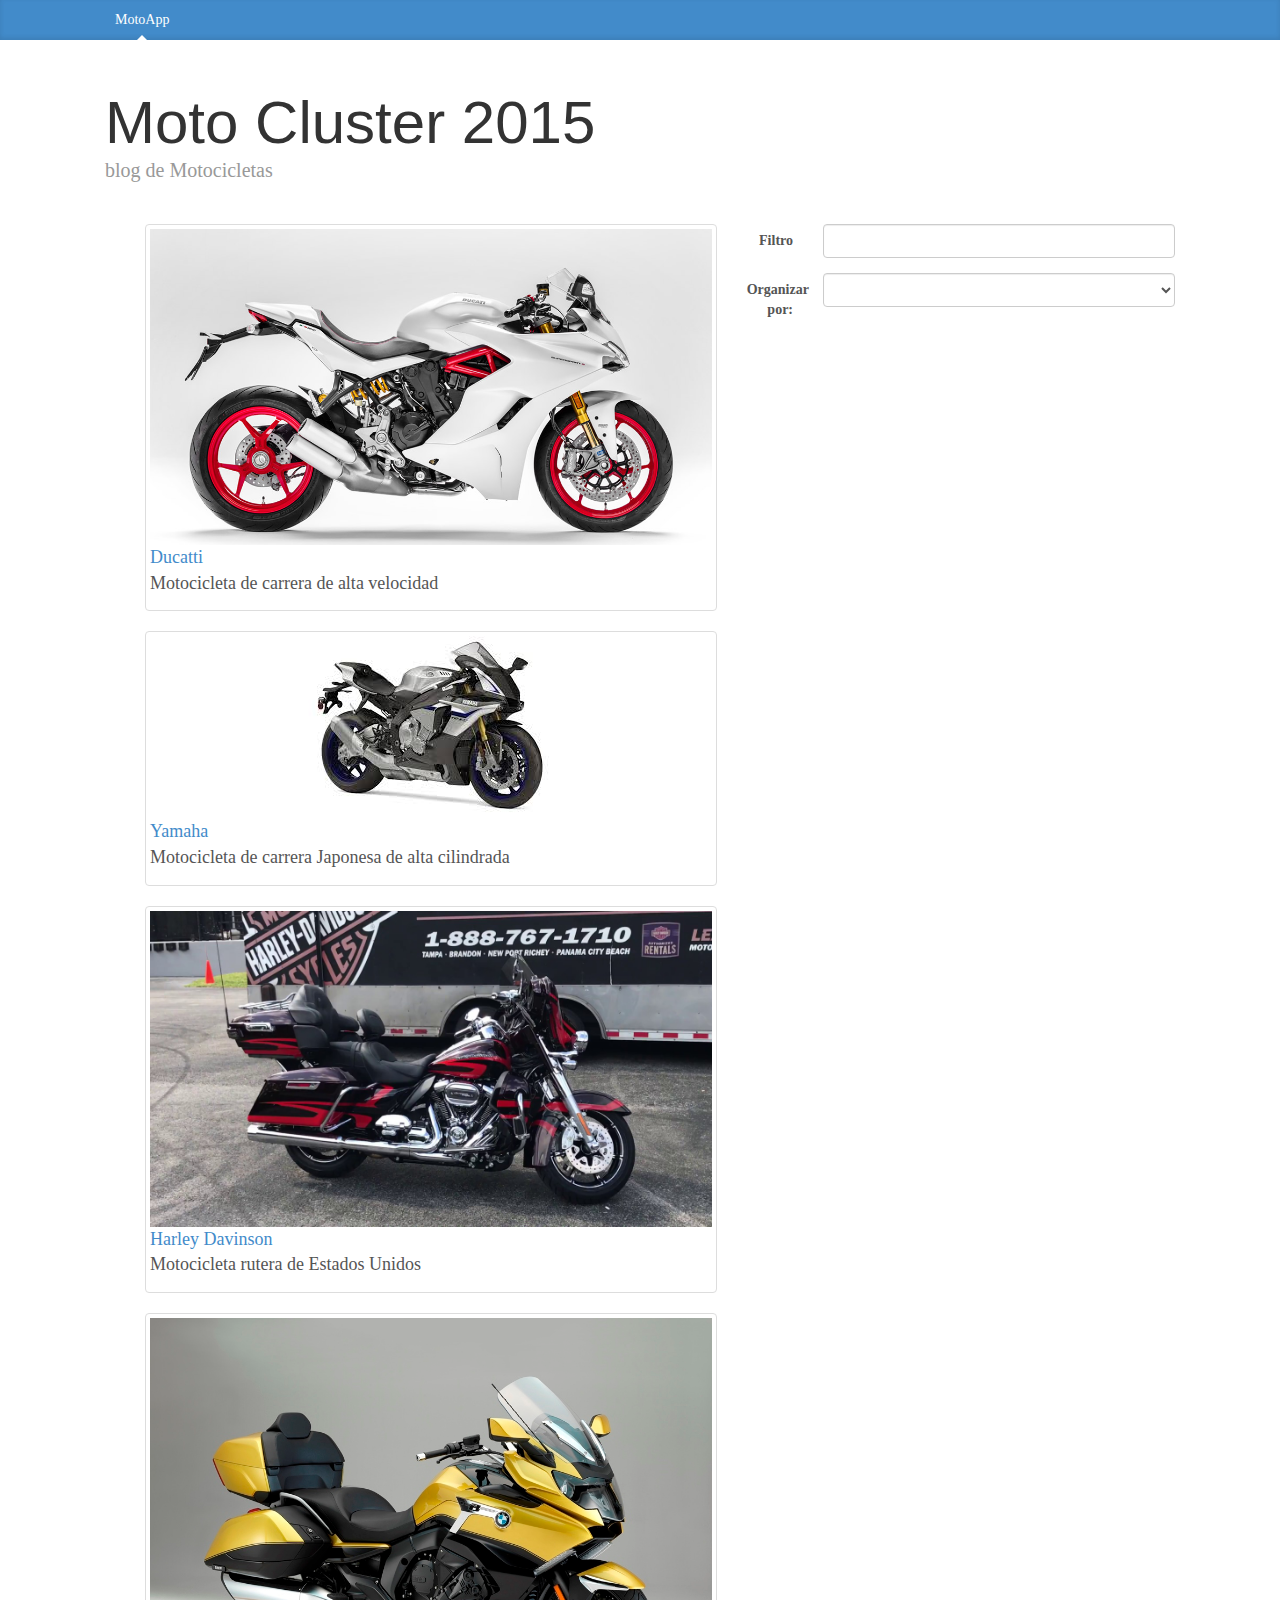
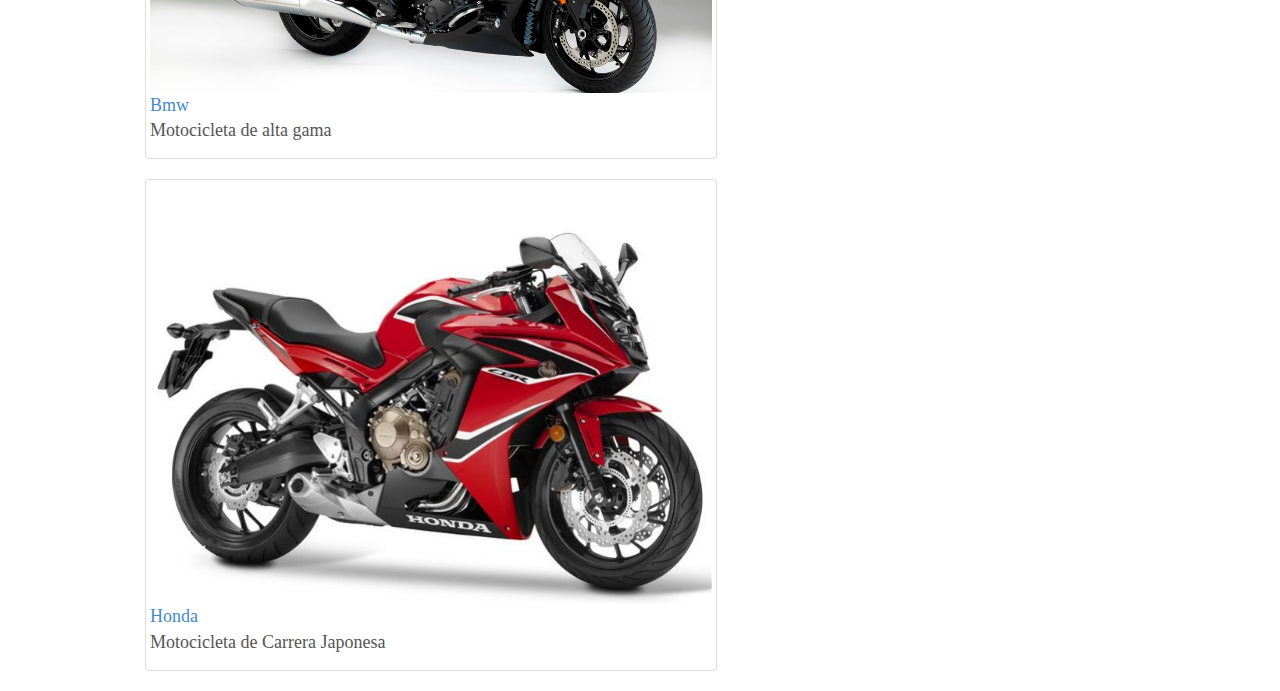
<file: index.html>
<!DOCTYPE html>
<html lang="en" ng-app="motoApp">
    <head>
        <meta charset="utf-8">
        <meta http-equiv="X-UA-Compatible" content="IE=edge">
        <meta name="viewport" content="width=device-width, initial-scale=1">
        <meta name="description" content="Blog de Motocicletas">
        <meta name="author" content="Luis Hereñu">
        <link rel="icon" href="../../favicon.ico">

        <title>Motocicletas App</title>
        <link href="css/bootstrap.css" rel="stylesheet">
        <link href="css/jumbotron-narrow.css" rel="stylesheet">
        <link rel="stylesheet" href="css/animations.css">

        <script src="js/jquery-1.10.2.js"></script>
        <script src="js/angular.js"></script>
        <script src="js/angular-animate.js"></script>
        <script src="js/angular-route.js"></script>
        <script src="js/angular-resource.js"></script>
        <script src="js/app.js"></script>
        <script src="js/animations.js"></script>
        <script src="js/controllers.js"></script>
        <script src="js/services.js"></script>
    </head>

    <body ng-controller="MotoListCtrl"> 

        <div class="blog-masthead">
          <div class="container">
            <nav class="blog-nav">
              <a class="blog-nav-item active" href="">MotoApp</a>

            </nav>
          </div>
        </div>

        <div class="container">
            <div ng-view class="view-frame"></div>
        </div>

    </body>

</html>
</file>
<file: css/jumbotron-narrow.css>
/*
 * Globals
 */

body {
  font-family: Georgia, "Times New Roman", Times, serif;
  color: #555;
}

h1, .h1,
h2, .h2,
h3, .h3,
h4, .h4,
h5, .h5,
h6, .h6 {
  margin-top: 0;
  font-family: "Helvetica Neue", Helvetica, Arial, sans-serif;
  font-weight: normal;
  color: #333;
}


/*
 * Override Bootstrap's default container.
 */

@media (min-width: 1200px) {
  .container {
    width: 1100px;
  }
}


/*
 * Masthead for nav
 */

.blog-masthead {
  background-color: #428bca;
  -webkit-box-shadow: inset 0 -2px 5px rgba(0,0,0,.1);
          box-shadow: inset 0 -2px 5px rgba(0,0,0,.1);
}

/* Nav links */
.blog-nav-item {
  position: relative;
  display: inline-block;
  padding: 10px;
  font-weight: 500;
  color: #cdddeb;
}
.blog-nav-item:hover,
.blog-nav-item:focus {
  color: #fff;
  text-decoration: none;
}

/* Active state gets a caret at the bottom */
.blog-nav .active {
  color: #fff;
}
.blog-nav .active:after {
  position: absolute;
  bottom: 0;
  left: 50%;
  width: 0;
  height: 0;
  margin-left: -5px;
  vertical-align: middle;
  content: " ";
  border-right: 5px solid transparent;
  border-bottom: 5px solid;
  border-left: 5px solid transparent;
}


/*
 * Blog name and description
 */

.blog-header {
  padding-top: 20px;
  padding-bottom: 20px;
}
.blog-title {
  margin-top: 30px;
  margin-bottom: 0;
  font-size: 60px;
  font-weight: normal;
}
.blog-description {
  font-size: 20px;
  color: #999;
}


/*
 * Main column and sidebar layout
 */

.blog-main {
  font-size: 18px;
  line-height: 1.5;
}

/* Sidebar modules for boxing content */
.sidebar-module {
  padding: 15px;
  margin: 0 -15px 15px;
}
.sidebar-module-inset {
  padding: 15px;
  background-color: #f5f5f5;
  border-radius: 4px;
}
.sidebar-module-inset p:last-child,
.sidebar-module-inset ul:last-child,
.sidebar-module-inset ol:last-child {
  margin-bottom: 0;
}


/* Pagination */
.pager {
  margin-bottom: 60px;
  text-align: left;
}
.pager > li > a {
  width: 140px;
  padding: 10px 20px;
  text-align: center;
  border-radius: 30px;
}


/*
 * Blog posts
 */

.blog-post {
  margin-bottom: 60px;
}
.blog-post-title {
  margin-bottom: 5px;
  font-size: 40px;
}
.blog-post-meta {
  margin-bottom: 20px;
  color: #999;
}


/*
 * Footer
 */

.blog-footer {
  padding: 40px 0;
  color: #999;
  text-align: center;
  background-color: #f9f9f9;
  border-top: 1px solid #e5e5e5;
}
.blog-footer p:last-child {
  margin-bottom: 0;
}
.moto-images {
  background-color: white;
  width: 450px;
  height: 450px;
  overflow: hidden;
  position: relative;
  float: left;
}

.moto {
  list-style: none;
}


img.moto {
  float: left;
  margin-right: 3em;
  margin-bottom: 2em;
  background-color: white;
  padding: 2em;
  height: 400px;
  width: 400px;
  display: none;
}

img.moto:first-child {
  display: block;
}


ul.moto-thumbs {
  margin: 0;
  list-style: none;
}

ul.moto-thumbs li {
  border: 1px solid black;
  display: inline-block;
  margin: 1em;
  background-color: white;
}

ul.moto-thumbs img {
  height: 100px;
  width: 100px;
  padding: 1em;
}

ul.moto-thumbs img:hover {
  cursor: pointer;
}

ul.specs {
  clear: both;
  margin: 0;
  padding: 0;
  list-style: none;
}

ul.specs > li{
  display: inline-block;
  width: 200px;
  vertical-align: top;
}

ul.specs > li > span{
  font-weight: bold;
  font-size: 1.2em;
}

ul.specs dt {
  font-weight: bold;
}
</file>
<file: css/animations.css>
/*
 * animations css stylesheet
 */

/* animate ngRepeat in car listing */

.moto-listing.ng-enter,
.moto-listing.ng-leave,
.moto-listing.ng-move {
  -webkit-transition: 0.5s linear all;
  -moz-transition: 0.5s linear all;
  -o-transition: 0.5s linear all;
  transition: 0.5s linear all;
}

.moto-listing.ng-enter,
.moto-listing.ng-move {
  opacity: 0;
  height: 0;
  overflow: hidden;
}

.moto-listing.ng-move.ng-move-active,
.moto-listing.ng-enter.ng-enter-active {
  opacity: 1;
  height: 120px;
}

.moto-listing.ng-leave {
  opacity: 1;
  overflow: hidden;
}

.moto-listing.ng-leave.ng-leave-active {
  opacity: 0;
  height: 0;
  padding-top: 0;
  padding-bottom: 0;
}

/* cross fading between routes with ngView */

.view-container {
  position: relative;
}

.view-frame.ng-enter,
.view-frame.ng-leave {
  background: white;
  position: absolute;
  top: 0;
  left: 0;
  right: 0;
}

.view-frame.ng-enter {
  -webkit-animation: 0.5s fade-in;
  -moz-animation: 0.5s fade-in;
  -o-animation: 0.5s fade-in;
  animation: 0.5s fade-in;
  z-index: 100;
}

.view-frame.ng-leave {
  -webkit-animation: 0.5s fade-out;
  -moz-animation: 0.5s fade-out;
  -o-animation: 0.5s fade-out;
  animation: 0.5s fade-out;
  z-index: 99;
}

@keyframes fade-in {
  from { opacity: 0; }
  to { opacity: 1; }
}
@-moz-keyframes fade-in {
  from { opacity: 0; }
  to { opacity: 1; }
}
@-webkit-keyframes fade-in {
  from { opacity: 0; }
  to { opacity: 1; }
}

@keyframes fade-out {
  from { opacity: 1; }
  to { opacity: 0; }
}
@-moz-keyframes fade-out {
  from { opacity: 1; }
  to { opacity: 0; }
}
@-webkit-keyframes fade-out {
  from { opacity: 1; }
  to { opacity: 0; }
}
</file>
